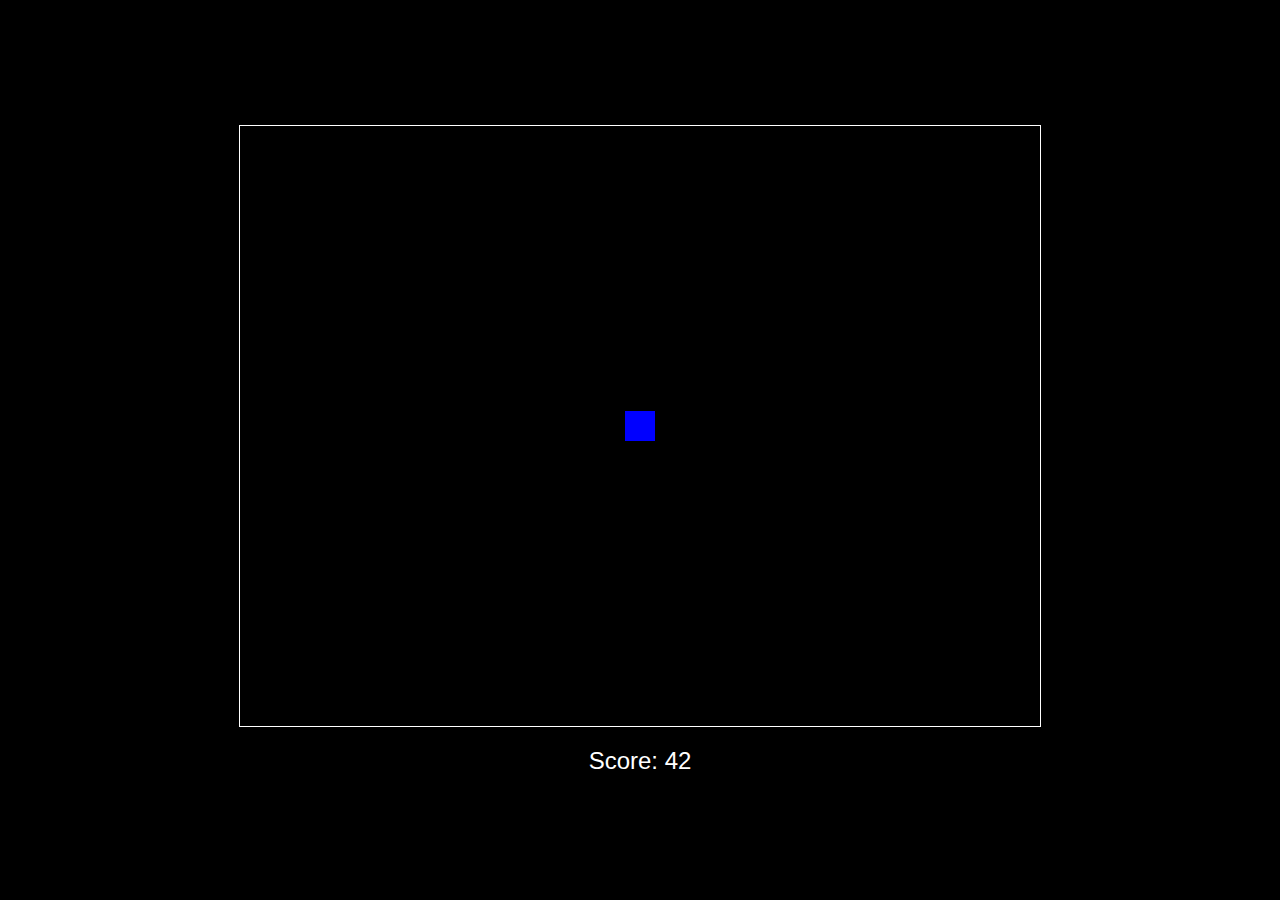
<file: index.html>
<!DOCTYPE html>
<html lang="en">
<head>
    <meta charset="UTF-8">
    <meta name="viewport" content="width=device-width, initial-scale=1.0">
    <title>Zombie Survival</title>
    <link rel="stylesheet" href="styles.css">
</head>
<body>
    <div id="game-container">
        <canvas id="gameCanvas" width="800" height="600"></canvas>
        <div id="score-board">Score: 0</div>
    </div>
    <script src="script.js"></script>
</body>
</html>
</file>
<file: styles.css>
body {
    margin: 0;
    padding: 0;
    overflow: hidden;
    display: flex;
    justify-content: center;
    align-items: center;
    height: 100vh;
    background-color: #000;
    font-family: Arial, sans-serif;
}

#game-container {
    position: relative;
    display: flex;
    flex-direction: column;
    align-items: center;
}

#gameCanvas {
    border: 1px solid #fff;
    background-color: #000;
}

#score-board {
    margin-top: 20px;
    font-size: 24px;
    color: #fff;
}
</file>
